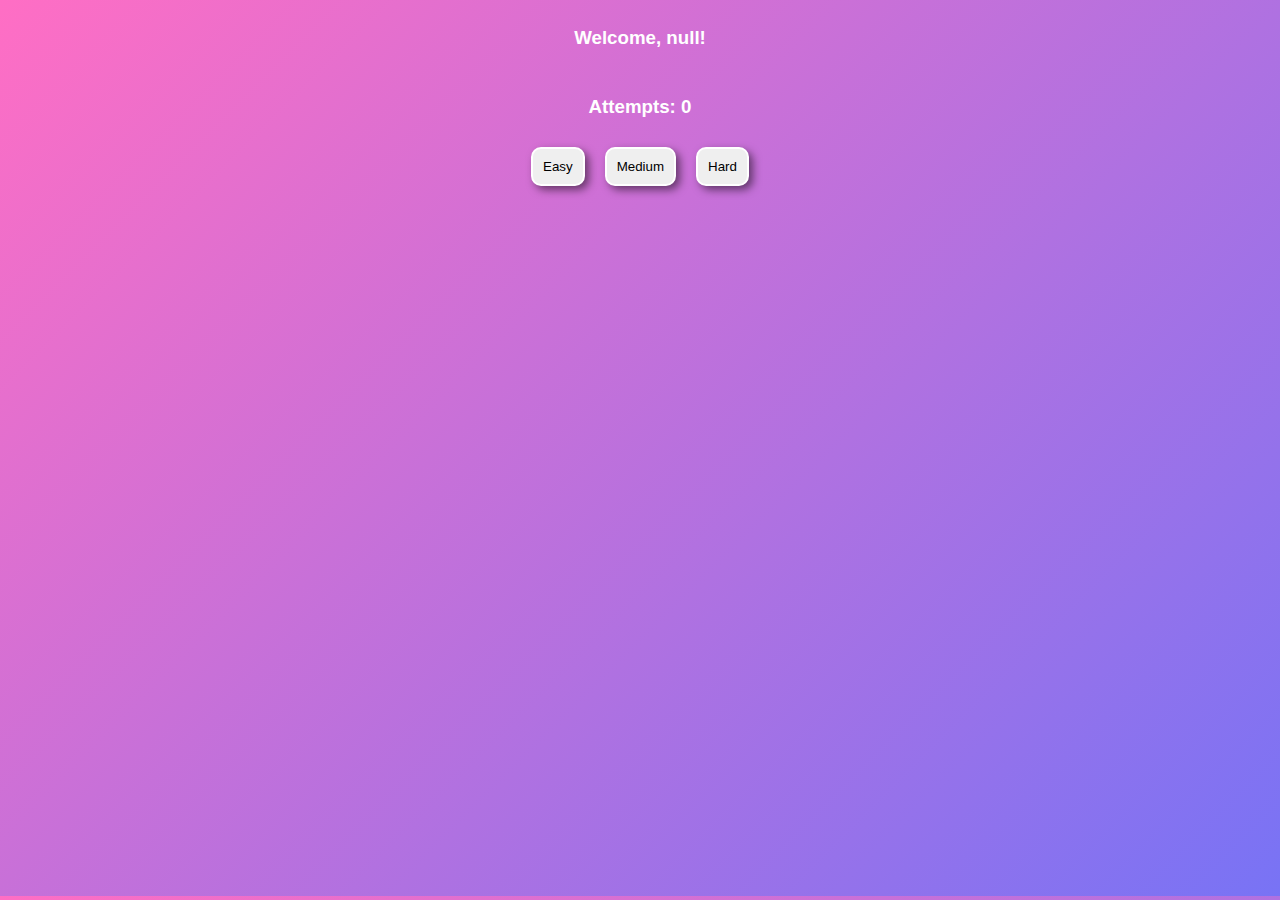
<file: game/index.html>
<!DOCTYPE html>
<html lang="en">

<head>
    <meta charset="UTF-8">
    <meta name="viewport" content="width=device-width, initial-scale=1.0">
    <title>Guess Game</title>
    <link href="style.css" rel="stylesheet">
</head>

<body>
    <div class="container">
    <h3 id="name"></h3>   
    <h3>Attempts: <span id="userScore">0</span></h3>
    <div id="level" class="level"></div>
    <audio id="gameOver">
        <source src="audio/game-over-2-sound-effect-230463.mp3">
    </audio>
    <audio id="gameWon">
        <source src="audio/mixkit-game-level-completed-2059.wav">
    </audio>
        <table>
            <tbody>
            </tbody>
        </table>
    </div>

</body>
<script src="./script.js"></script>

</html>
</file>
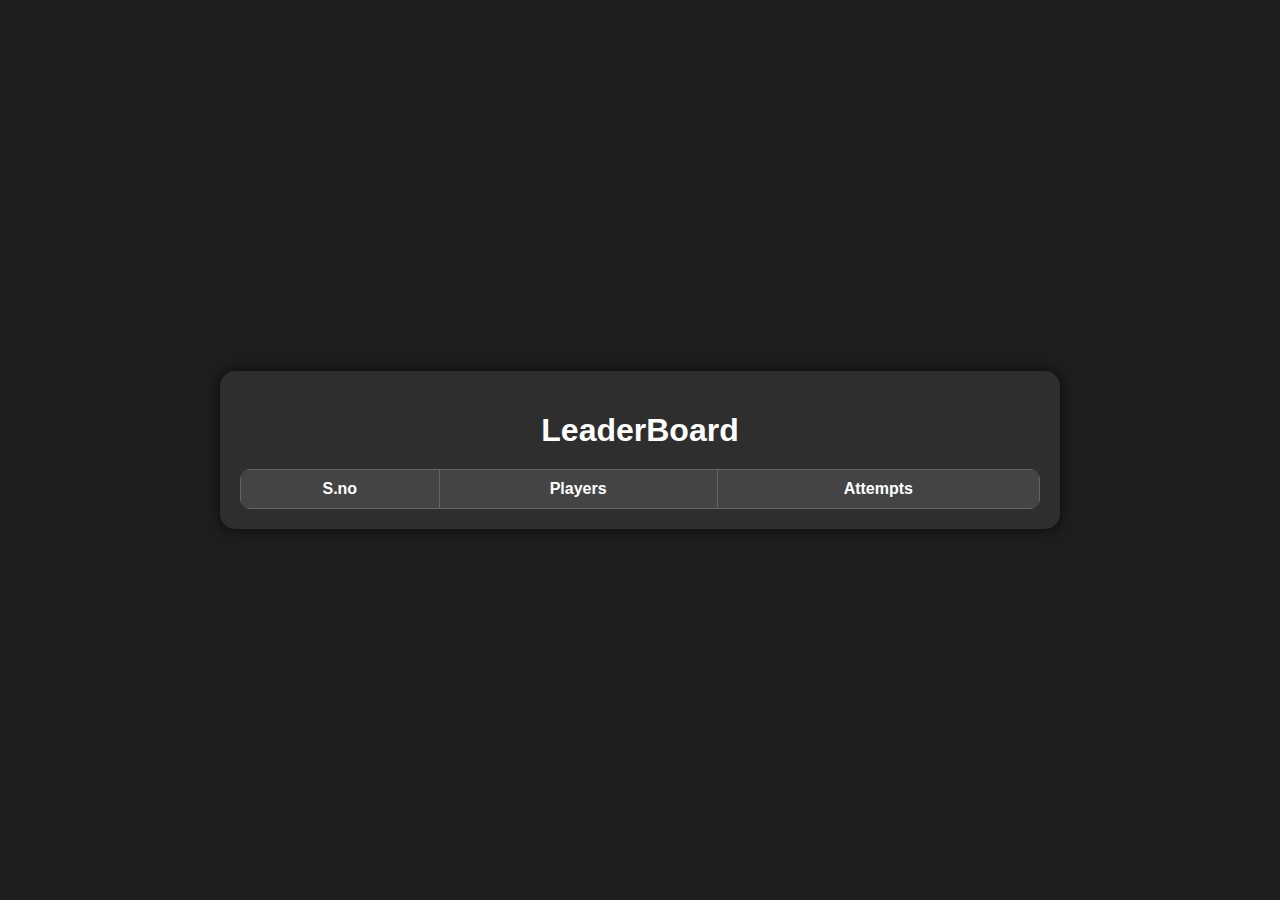
<file: game/leaderboard.html>
<!DOCTYPE html>
<html lang="en">

<head>
    <meta charset="UTF-8">
    <meta name="viewport" content="width=device-width, initial-scale=1.0">
    <title>LeaderBoard</title>

    <style>
       body {
    background-color: #1e1e1e; 
    color: white;
    font-family: Arial, sans-serif; 
    margin: 0;
    padding: 0;
    display: flex;
    justify-content: center;
    align-items: center;
    height: 100vh; 
}

.container {
    display: flex;
    flex-direction: column;
    align-items: center;
    padding: 20px;
    border-radius: 15px;
    background-color: #2e2e2e; 
    box-shadow: 0 0 15px rgba(0, 0, 0, 0.7); 
    width: 80%; 
    max-width: 800px; 
}

h1 {
    margin-bottom: 20px;
    font-size: 2rem; 
}

table {
    width: 100%;
    border-collapse: collapse;
    background-color: #333; 
    border-radius: 10px; 
    overflow: hidden;
}

thead {
    background-color: #444; 
}

th, td {
    border: 1px solid #666; 
    padding: 10px;
    text-align: center;
}

th {
    font-weight: bold; 
}

td {
    cursor: default;
}

tr:nth-child(even) {
    background-color: #2e2e2e; 
}

tr:hover {
    background-color: #555; 
}

button {
    background-color: #4CAF50; 
    border: none;
    color: white;
    padding: 10px 20px;
    text-align: center;
    text-decoration: none;
    display: inline-block;
    font-size: 16px;
    margin: 10px;
    border-radius: 5px;
    cursor: pointer;
    transition: background-color 0.3s ease;
}

button:hover {
    background-color: #45a049; 
}

    </style>
</head>

<body>

    <div class="container">
        <h1>LeaderBoard</h1>
        <table>
            <thead>
                <tr>
                    <th>S.no</th>
                    <th>Players</th>
                    <th>Attempts</th>
                </tr>
            </thead>
            <tbody>

            </tbody>
        </table>
    </div>


</body>
<script>
    let ranks = JSON.parse(window.localStorage.getItem('ranks'));

    console.log('ranks from localStorage')
    console.log(ranks)

    if (ranks && Array.isArray(ranks)) {
        let tbody = document.querySelector('tbody');

        ranks.forEach((player, index) => {
            let tr = document.createElement('tr');

            let tdIndex = document.createElement('td');
            tdIndex.textContent = index + 1;
            tr.appendChild(tdIndex);


            let tdPlayer = document.createElement('td');
            tdPlayer.textContent = player.players;
            tr.appendChild(tdPlayer);

            let tdAttempts = document.createElement('td');
            tdAttempts.textContent = player.attempts;
            tr.appendChild(tdAttempts);


            tbody.appendChild(tr);
        });
    } else {
        console.log('No ranks data found in localStorage.');
    }
</script>

</html>
</file>
<file: game/style.css>
body {
    background: linear-gradient(135deg, #ff6ec4, #7873f5); 
    color: white;
    font-family: Arial, sans-serif;
    /* display: flex;
    justify-content: center; */
    /* align-items: center; */
    background-size: cover;
    height:55rem;
}

table {
    border-collapse:separate;
    border-spacing:0px;
    box-shadow: 0 0 30px rgba(0, 0, 0, 0.8);
    border-radius: 5px;
    /* overflow: hidden; */
    transition: transform 0.3s ease, box-shadow 0.3s ease;
}

table:hover {
    box-shadow: 0 0 50px whitesmoke;
    transform: scale(1.05);
    animation: glow 2s infinite;
}

td,
tr {
    border: 3px solid white;
    padding: 10px;
    transition: box-shadow 0.1s ease;
    border-radius: 5px;
}

td:hover {
    box-shadow: 0 0 5px 5px white;
}

td {
    height: 1rem;
    width: 1rem;
    cursor: pointer;
}

.container {
    display: flex;
    gap: 10px;
    justify-content: center;
    align-items: center;
    flex-direction: column;
}

.level {
    display: flex;
    gap: 20px;
    margin-bottom: 15px;
}
</file>
